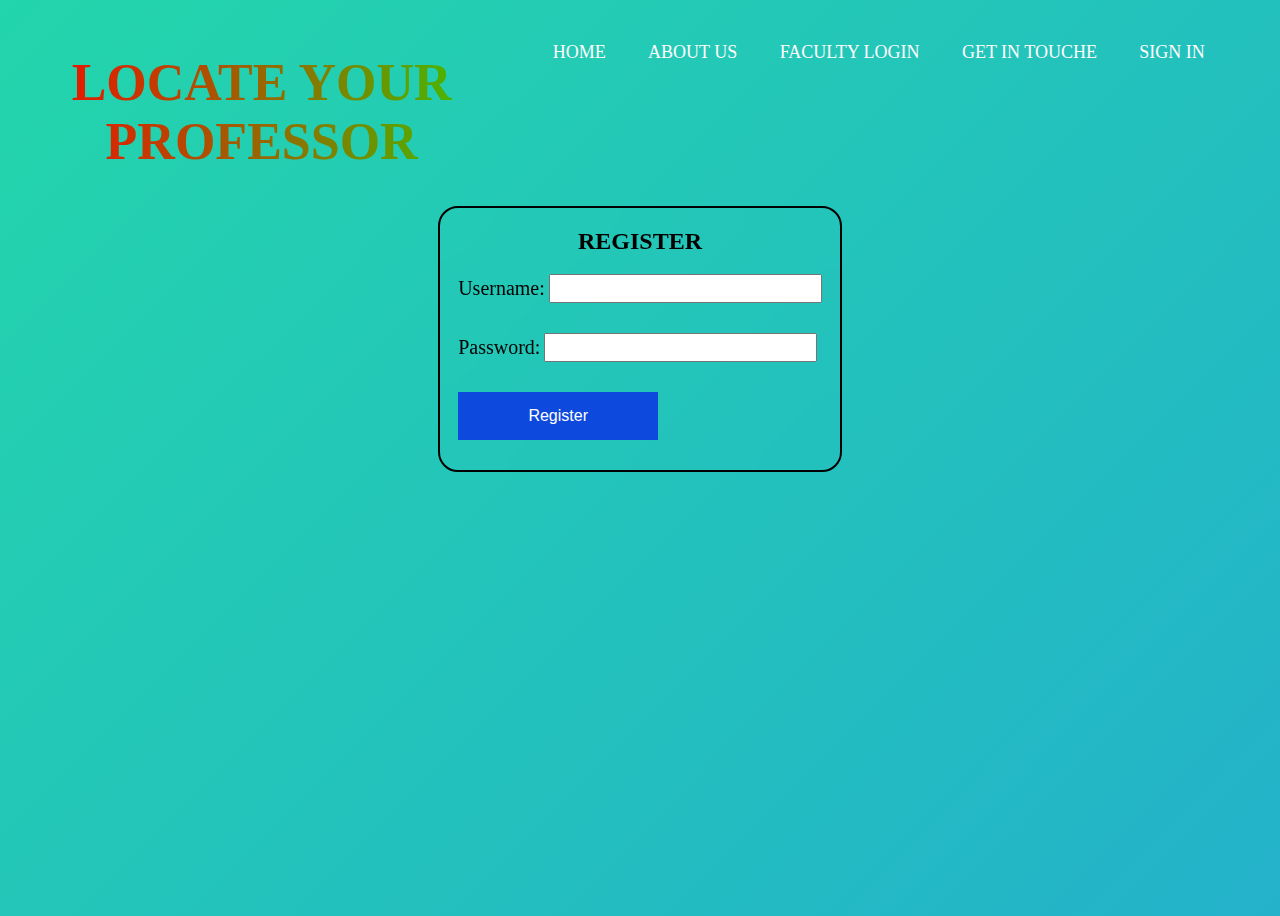
<file: front-end/index.html>
<!DOCTYPE html>
<html lang="en">

<head>
  <meta charset="UTF-8">
  <title>Login/Register</title>
  <link rel="stylesheet" href="css/stylesAA.css">
</head>

<body>
  <nav>
    <h1 class="title1">LOCATE YOUR PROFESSOR</h1>
    <div class="menu-bar">

      <ul>
        <li><a href="homepage.html">HOME</a></li>
        <li><a href="aboutus.html">ABOUT US</a></li>
        <li><a href="login.html">FACULTY LOGIN</a></li>
        
        <li class="dropdown">
          <a href="#" class="contact-link">GET IN TOUCHE</a>
          <div class="dropdown-content">
            <div class="dropdown-content">
              <a href="mailto:amrithshet@icloud.com">Email: amrithshet@icloud.com</a>
              <p class="phone">Phone: +91 6363531509</p>
              <a href="https://maps.app.goo.gl/hfHu8WZr4VwQta9r6">Address: Mangaluru, Karnataka
                575002</a>
            </div>

        </li>
        <li><a href="studentlogin.html">SIGN IN</a></li>
      </ul>
    </div>
  </nav>
  <div class="container">
    <div class="wrapper">
      <div>
        <h2 align="center">REGISTER</h2>
        <form id="registerForm" onsubmit="handleSubmit(event)">
          <label for="registerUsername" class="cont">Username:</label>
          <input type="text" id="registerUsername" name="username" required  class="cont"><br>
          <label for="registerPassword"  class="cont">Password:</label>
          <input type="password" id="registerPassword" name="password" required  class="cont"><br>
          <button type="submit"  class="cont1">Register</button>

        </form>
      </div>

    </div>
  </div>



</body>
<script>
  function handleSubmit(event) {
    event.preventDefault(); // Prevent the default form submission
    console.log('req sent');
    // Get form data
    const formData = new FormData(event.target);
    const username = formData.get('username');
    const password = formData.get('password');
    console.log('U P', username, password)
    // Example: Send form data to a server
    fetch('http://localhost:5000/register', {
      method: 'POST',
      headers: {
        'Content-Type': 'application/json'
      },
      body: JSON.stringify({ username, password })
    });
    //   .then(response => response.json())
    //   .then(data => {
    //     console.log('Form submission successful:', data);
    //     // Optionally, display a success message or redirect to another page
    //   })
    //   .catch(error => {
    //     console.error('Error submitting form:', error);
    //     // Optionally, display an error message to the user
    //   });
  }
</script>

</html>
</file>
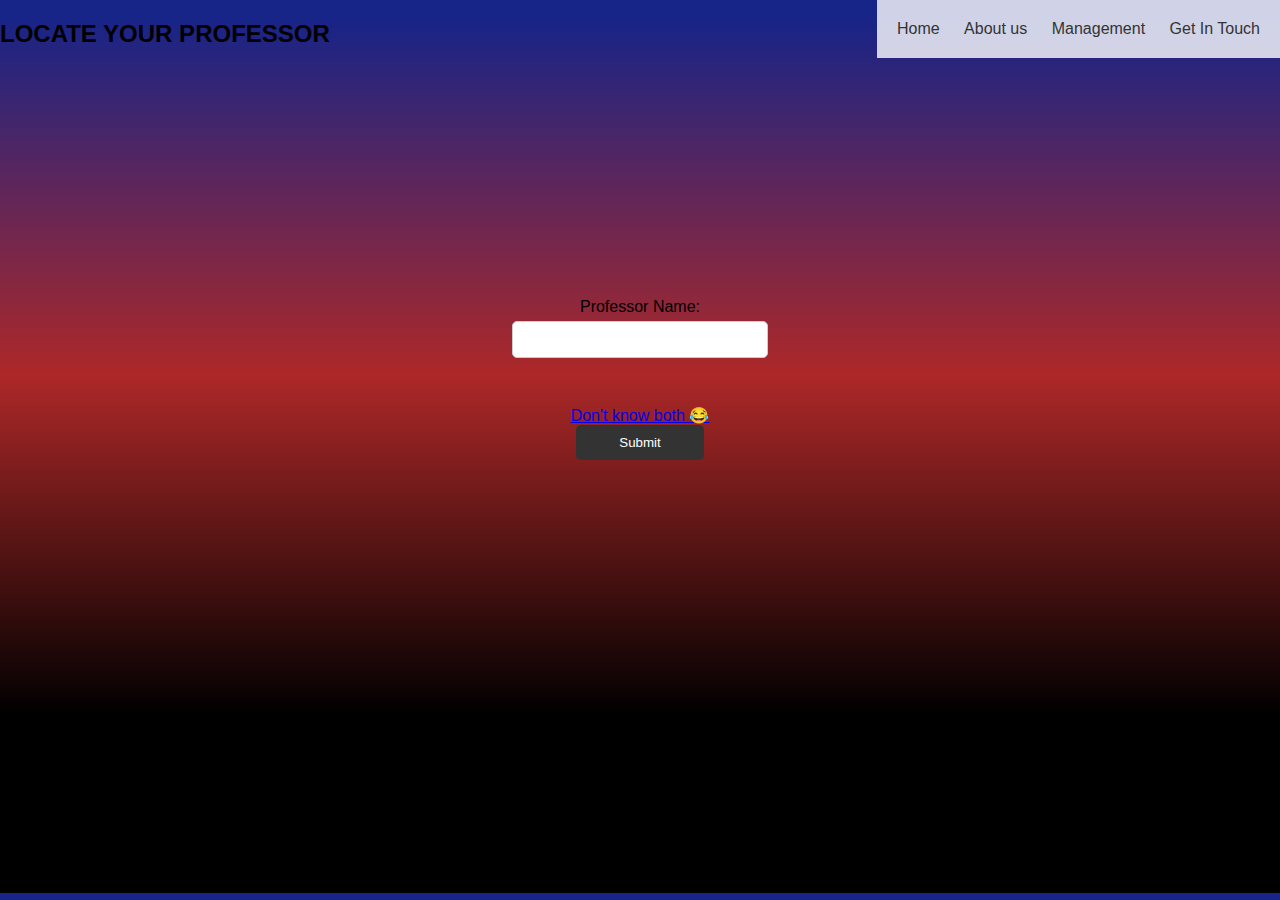
<file: front-end/search.html>
<!DOCTYPE html>
<html lang="en">

<head>
    <meta charset="UTF-8">
    <meta http-equiv="X-UA-Compatible" content="IE=edge">
    <meta name="viewport" content="width=device-width, initial-scale=1.0">
    <link href='https://unpkg.com/boxicons@2.1.4/css/boxicons.min.css' rel='stylesheet'>
    <meta name="viewport" content="width=device-width, initial-scale=1.0">
    <title>Professor Details Form</title>
    <link rel="stylesheet" type="text/css" href="css/styles.css">

</head>

<body>
    <div class="headd">
        <h2>
            LOCATE YOUR PROFESSOR
        </h2>
    </div>
    <div class="menu-bar">
        
        <ul>
            <li><a href="mainwebpage.html">Home</a></li>
            <li><a href="aboutus.html">About us</a></li>
            <li><a href="login.html">Management</a></li>
            <li class="dropdown">
                <a href="#" class="contact-link">Get In Touch</a>
                <div class="dropdown-content">
                    <div class="dropdown-content">
                        <a href="mailto:amrithshet@icloud.com">Email: amrithshet@icloud.com</a>
                        <p class="phone">Phone: +91 6363531509</p>
                        <a href="https://maps.app.goo.gl/hfHu8WZr4VwQta9r6">Address: Mangaluru, Karnataka
                            575002</a>
                    </div>
            </li>
        </ul>
    </div>
  
    
  

    <div class="content">
        <form action="http://localhost:3000/api/submit" method="post"> <!-- Specify the backend endpoint -->
            <div class="form-group">
                <label for="professor_name">Professor Name:</label>
                <input type="text" id="professor_name" name="professor_name" oninput="clearRoomNo()">
            </div> <div class="forgot">
                <br>
                <a class="forgot" href="forgot_password.html">Don't know both 😂</a> <!-- Link to Forgot Password page -->
                <br>
            </div>
            
            <input type="submit" value="Submit">
        
    </form>
</div>







</body>

</html>
</file>
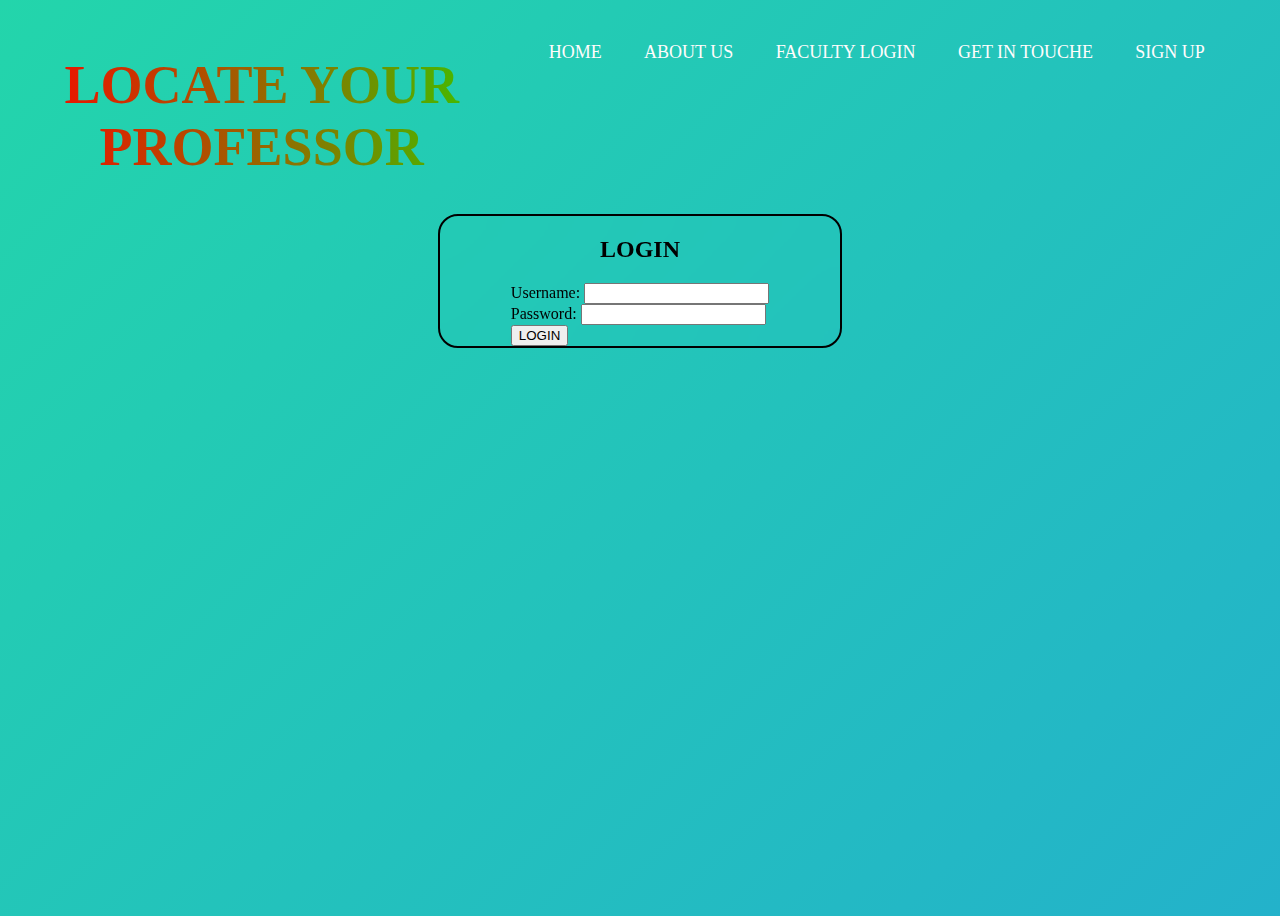
<file: front-end/studentlogin.html>
<!DOCTYPE html>
<html lang="en">

<head>
  <meta charset="UTF-8">
  <title>Login/Register</title>
  <link rel="stylesheet" href="css/studentlogin.css">
</head>

<body>
  <nav>
    <h1 class="title1">LOCATE YOUR PROFESSOR</h1>
    <div class="menu-bar">

      <ul>
        <li><a href="homepage.html">HOME</a></li>
        <li><a href="aboutus.html">ABOUT US</a></li>
        <li><a href="login.html">FACULTY LOGIN</a></li>
        
        <li class="dropdown">
          <a href="#" class="contact-link">GET IN TOUCHE</a>
          <div class="dropdown-content">
            <div class="dropdown-content">
              <a href="mailto:amrithshet@icloud.com">Email: amrithshet@icloud.com</a>
              <p class="phone">Phone: +91 6363531509</p>
              <a href="https://maps.app.goo.gl/hfHu8WZr4VwQta9r6">Address: Mangaluru, Karnataka
                575002</a>
            </div>
        </li>
        <li><a href="index.html">SIGN UP</a></li>
      </ul>
    </div>
</nav>
<div class="container">
  <div class="wrapper">
    <div>
      <h2 align="center">LOGIN</h2>
      <form id="loginForm" onsubmit="handleSubmit(event)">
        <label for="registerUsername" class="cont">Username:</label>
        <input type="text" id="registerUsername" name="username" required  class="cont"><br>
        <label for="registerPassword"  class="cont">Password:</label>
        <input type="password" id="registerPassword" name="password" required  class="cont"><br>
        <button type="submit"  class="cont1">LOGIN</button>

      </form>
    </div>

  </div>
</div></body>
<script>
    function handleSubmit(event) {
      event.preventDefault(); // Prevent the default form submission
      
      // Get form data
      const formData = new FormData(event.target);
      const username = formData.get('username');
      const password = formData.get('password');
      
      // Send form data to the server
      fetch('http://localhost:5000/login', {
        method: 'POST',
        headers: {
          'Content-Type': 'application/json'
        },
        body: JSON.stringify({ username, password })
      })
      .then(response => {
        if (response.ok) {
          // Redirect to another page
          window.location.href = 'dashboard.html'; // Change 'dashboard.html' to the desired URL
        } else {
          // Optionally, display an error message to the user
          console.error('Login failed');
        }
      })
      .catch(error => {
        console.error('Error submitting form:', error);
        // Optionally, display an error message to the user
      });
    }
  </script></html>
</file>
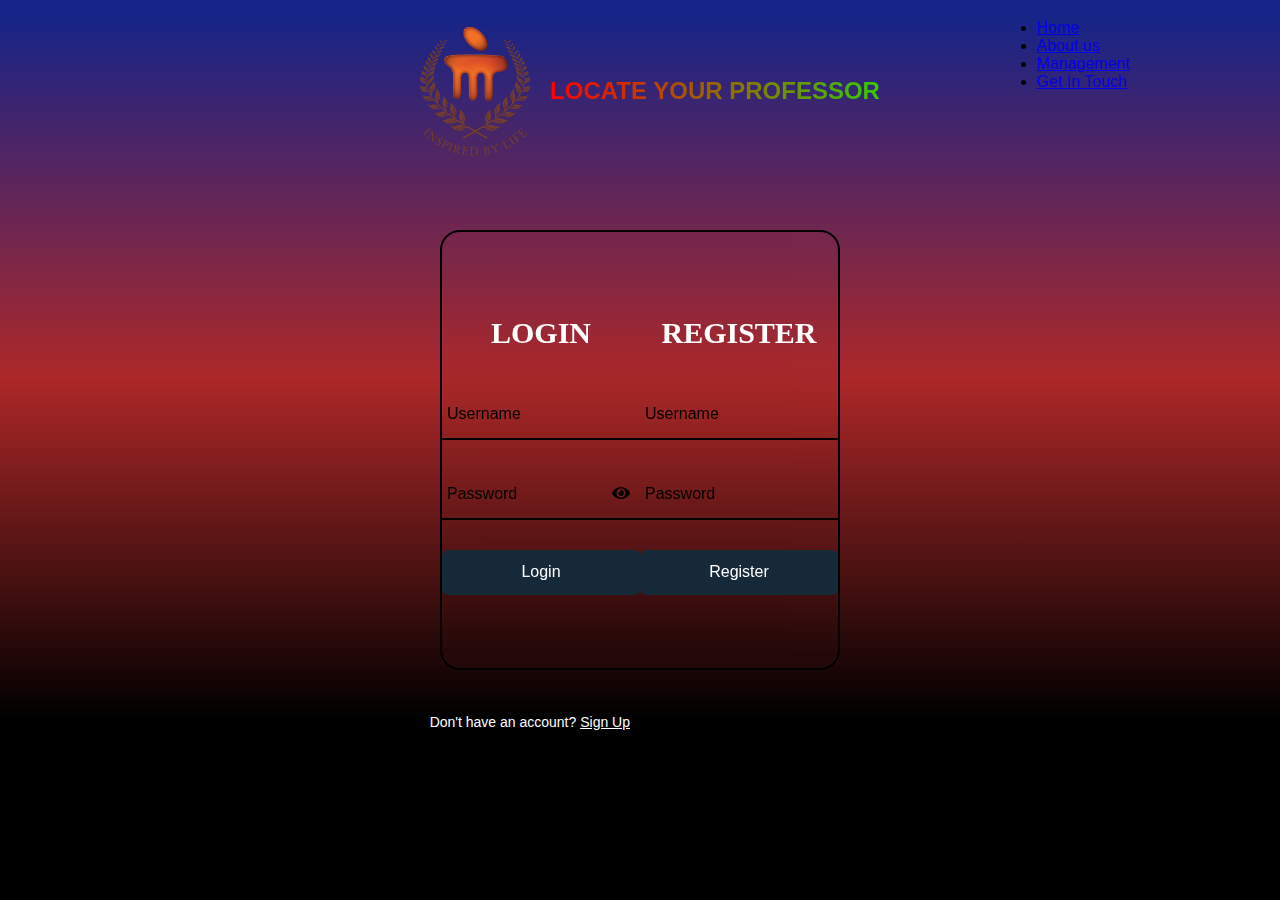
<file: server/mainwebpage (1) - Copy.html>
<!DOCTYPE html>
<html lang="en">
<head>  
    <meta charset="UTF-8">
    <meta name="viewport" content="width=device-width, initial-scale=1.0">
    <title>CSS Login Page Template - W3jar.Com</title>
    <link href="https://fonts.googleapis.com/css2?family=Muli:wght@400;700&display=swap" rel="stylesheet">
    <link rel="stylesheet" href="styles.css">
    <link rel="stylesheet" href="https://cdnjs.cloudflare.com/ajax/libs/font-awesome/5.15.4/css/all.min.css">
    <style>
        .srouce{
            text-align: center;
            color: #ffffff;
            padding: 10px;
        }
         .password-toggle {
            position: absolute;
            top: 50%;
            right: 10px;
            transform: translateY(-50%);
            cursor: pointer;
        }
    </style>
     <style>
        .srouce {
            text-align: center;
            color: #ffffff;
            padding: 10px;
        }
        .password-toggle {
            position: absolute;
            top: 50%;
            right: 10px;
            transform: translateY(-50%);
            cursor: pointer;
        }
    </style>
</head>
<body>
    
    <div class="menu-bar1">
        <div class="logo">
            <img src="manipallogo.jpg" alt="Image" class="side-image2">
            <h2 class="titleofpage">LOCATE YOUR PROFESSOR</h2>
        </div>
    </div>
        <nav class="men">
            <ul>
                <li class="links"><a class"home" href="mainwebpage.html">Home</a></li>
                <li class="links"><a href="aboutus.html">About us</a></li>
                <li class="links"><a href="login.html">Management</a></li>
                <li class="dropdown">
                    <a href="#" class="contact-link">Get In Touch</a>
                    <div class="dropdown-content">
                        <div class="dropdown-content">
                            <a href="mailto:amrithshet@icloud.com">Email: amrithshet@icloud.com</a>
                            <p class="phone">Phone: +91 6363531509</p>
                            <a href="https://maps.app.goo.gl/hfHu8WZr4VwQta9r6">Address: Mangaluru, Karnataka
                                575002</a>
                        </div>
                </li>
            </ul>
        </nav>
    

        
             
    
    
    
 <div class="main-container">
    <div class="wrapper">
        <form action="" class="the-form" id="login-form">
            <div class="form-header">
                LOGIN
            </div>
            <div class="input-box">
                <input type="text" id="username" required>
                <label for="username">Username</label>
            </div>
            <div class="input-box">
                <input type="password" id="password" required>
                <label for="password">Password</label>
                <span class="password-toggle" onclick="togglePasswordVisibility()"><i class="fa fa-eye"></i></span>
            </div>
            <button type="submit" class="btn">Login</button>
        </form>

        <form action="" class="the-form" id="register-form" >
            <div class="form-header">
                REGISTER
            </div> <div class="input-box">
                <input type="text" id="fullname" required>
                <label for="fullname">Username</label>
            </div>
           
            <div class="input-box">
                <input type="password" id="password" required>
                <label for="password">Password</label>

            </div>
            <button type="submit" class="btn">Register</button>
        </form>
    </div><!-- FORM BODY-->
    <script>
        function togglePasswordVisibility(formId) {
            var passwordField = document.getElementById(formId).querySelector("#password");
            var icon = document.getElementById(formId).querySelector(".password-toggle i");
            
            if (passwordField.type === "password") {
                passwordField.type = "text";
                icon.classList.remove("fa-eye");
                icon.classList.add("fa-eye-slash");
            } else {
                passwordField.type = "password";
                icon.classList.remove("fa-eye-slash");
                icon.classList.add("fa-eye");
            }
        }
    </script>
    
    </div>
    
    <div class="form-footer">
        <div>
            <span>Don't have an account?</span> <a href="#" onclick="switchForm()">Sign Up</a>
        </div>
    </div><!-- FORM FOOTER -->
</div><!-- FORM CONTAINER -->
</div>

<script>
function switchForm() {
    const loginForm = document.getElementById("login-form");
    const registerForm = document.getElementById("register-form");

    if (loginForm.style.display === "none") {
        loginForm.style.display = "block";
        registerForm.style.display = "none";
    } else {
        loginForm.style.display = "none";
        registerForm.style.display = "block";
    }
}
</script>
<script>
    function togglePasswordVisibility() {
        var passwordField = document.getElementById("password");
        var icon = document.querySelector(".password-toggle i");
        
        if (passwordField.type === "password") {
            passwordField.type = "text";
            icon.classList.remove("fa-eye");
            icon.classList.add("fa-eye-slash");
        } else {
            passwordField.type = "password";
            icon.classList.remove("fa-eye-slash");
            icon.classList.add("fa-eye");
        }
    }
</script>
</body>
</html>
</file>
<file: front-end/css/stylesAA.css>
body {
    
   
  overflow: hidden;
}
body {
background: linear-gradient(-45deg, #ee7752, #e73c3c, #23a6d5, #23d5ab);
background-size: 400% 400%;
animation: gradient 10s ease infinite;
height: 100vh;
}

@keyframes gradient {
0% {
  background-position: 0% 50%;
}
50% {
  background-position: 100% 50%;
}
100% {
  background-position: 0% 50%;
}
}
.menu-bar {
  display: flex;
  top: 0px;
  left: 0%;
  background-color: rgba(10, 9, 7, 0);
  width: 100%;
  padding: 1rem;
  justify-content: flex-end;
}
.menu-bar ul {
  margin: 0;
  padding: 1vh 0;
  text-align: center;
}

.menu-bar ul li {
  display: inline-block;
  margin-right: 1vw;
}

.menu-bar ul li:last-child {
  margin-right: 3vw;
}

.menu-bar ul li a {
  display: block;
  color: #fffcfc;
  text-decoration: none;
  font-size: 2vh;
  position: relative;
  padding: 1vh 1vw;
}
.menu-bar ul li a:hover:after {
  content: '';
  position: absolute;
  bottom: 0;
  left: 50%;
  width: 70%;
  height: 2px;
  background-color: #b14e4e;
  border-radius: 2px;
  transform: translateX(-50%);
}

.dropdown {
  position: relative;
}

.phone {
  color: #fffcff;
  font-size: 2.5vh;
}

.dropdown-content {
  display: none;
  position: absolute;
  top: 100%;
  left: 0;
  background-color: #33333300;
  min-width: 160px;
  z-index: 1;
}

.dropdown-content a {
  display: block;
  padding: 1vh 1vw;
  color: #fff;
  text-decoration: none;
}

.dropdown-content a:hover {

  color: #fff;
}

.dropdown:hover .dropdown-content {
  display: block;
}


nav{
  display: flex;
  justify-content: space-between;
}
.cont{
  margin-bottom:30px;
  font-size: 20px;
}
.cont1{
  margin-bottom:30px;
  font-size: 20px;
  
  width: 200px;
}

.cont1 {
  background-color: #0e49de; /* Green */
  border: none;
  color: white;
  padding: 15px 32px;
  text-align: center;
  text-decoration: none;
  display: inline-block;
  font-size: 16px;
 
  cursor: pointer;
  
  transition: background-color 0.3s ease; /* Add transition for smoother hover effect */
}

/* Add hover effect */
.cont1:hover {
  background-color: #45a049; /* Darker green */
}

.title1
{
  color: white;
  padding-top: 10px;
  width: 70%;
  font-size: 52px;
}

.container{
  display: flex;
  align-items: center;
  justify-content: center;
}

.wrapper {
  position: relative;
  width: 400px;
  height: 100%;
  border: 2px solid black;
  border-radius: 20px;
  backdrop-filter: blur(20px);
  display: flex;
  justify-content: center;
  align-items: center;
  transition: height 0.2s;
  overflow: hidden;
}


.title1{
  background: linear-gradient(to right, #ff0000, #00ff00, #0000ff, #ffffff, #050500);
  /* Change colors as needed */
  background-size: 500% 100%;
  /* Adjust size based on the number of colors */
  animation: colorChange 10s linear infinite;
  /* Change the duration (5s) and timing function as needed */
  -webkit-background-clip: text;
  background-clip: text;
  color: transparent;
  font-weight: bold;
  text-align: center;
  margin-left: 0px;
}
</file>
<file: front-end/css/styles.css>
body {
    min-height: 97vh;
    background: rgb(253, 219, 218);
    background: linear-gradient(
        0deg,
        rgb(0, 0, 0) 20%,
        rgb(173, 40, 40) 58%,
        rgb(23, 36, 136) 98%
    );
    margin: 0;
    font-family: Arial, sans-serif;
}

.menu-bar {
    position: absolute;
    top: 0;
    right: 0;
    background-color: rgba(255, 255, 255, 0.8); /* Example background color */
    padding: 20px; /* Adjust padding as needed */
}

.menu-bar ul {
    list-style-type: none;
    margin: 0;
    padding: 0;
}

.menu-bar ul li {
    display: inline-block;
    margin-left: 20px; /* Adjust margin between menu items as needed */
}

.menu-bar ul li:first-child {
    margin-left: 0; /* Remove margin from the first menu item */
}

.menu-bar ul li a {
    color: #333; /* Example text color */
    text-decoration: none;
}

.dropdown-content {
    display: none;
    position: absolute;
    background-color: #f9f9f9;
    min-width: 200px;
    z-index: 1;
    box-shadow: 0px 8px 16px 0px rgba(0,0,0,0.2);
    padding: 10px;
}

.dropdown-content a {
    display: block;
    color: #333;
    text-decoration: none;
    margin-bottom: 10px;
}

.dropdown:hover .dropdown-content {
    display: block;
}

.header-container {
    text-align: center;
    padding: 50px 0; /* Increase header size */
}


.content {
    text-align: center; /* Center form contents */
    margin-top: 250px; /* Adjust margin as needed */
}

.form-group {
    margin-bottom: 20px;
}

label {
    display: block;
    margin-bottom: 5px;
}

input[type="text"], input[type="password"] {
    width: 20%;
    padding: 10px;
    margin-bottom: 10px;
    border: 1px solid #ccc;
    border-radius: 5px;
    box-sizing: border-box;
}

input[type="submit"] {
    width: 10%;
    padding: 10px;
    background-color: #333;
    color: #fff;
    border: none;
    border-radius: 5px;
    cursor: pointer;
}

input[type="submit"]:hover {
    background-color: #555;
}
</file>
<file: front-end/css/studentlogin.css>
body {
    
   
  overflow: hidden;
}
body {
background: linear-gradient(-45deg, #ee7752, #e73c3c, #23a6d5, #23d5ab);
background-size: 400% 400%;
animation: gradient 15s ease infinite;
height: 100vh;
}
@keyframes gradient {
  0% {
    background-position: 0% 50%;
  }
  50% {
    background-position: 100% 50%;
  }
  100% {
    background-position: 0% 50%;
  }
  }
  .menu-bar {
    display: flex;
    top: 0px;
    left: 0%;
    background-color: rgba(10, 9, 7, 0);
    width: 100%;
    padding: 1rem;
    justify-content: flex-end;
  }
  .menu-bar ul {
    margin: 0;
    padding: 1vh 0;
    text-align: center;
  }
  
  .menu-bar ul li {
    display: inline-block;
    margin-right: 1vw;
  }
  
  .menu-bar ul li:last-child {
    margin-right: 3vw;
  }
  
  .menu-bar ul li a {
    display: block;
    color: #fffcfc;
    text-decoration: none;
    font-size: 2vh;
    position: relative;
    padding: 1vh 1vw;
  }
  .menu-bar ul li a:hover:after {
    content: '';
    position: absolute;
    bottom: 0;
    left: 50%;
    width: 70%;
    height: 2px;
    background-color: #b14e4e;
    border-radius: 2px;
    transform: translateX(-50%);
  }
  
  .dropdown {
    position: relative;
  }
  
  .phone {
    color: #fffcff;
    font-size: 2.5vh;
  }
  
  .dropdown-content {
    display: none;
    position: absolute;
    top: 100%;
    left: 0;
    background-color: #33333300;
    min-width: 160px;
    z-index: 1;
  }
  
  .dropdown-content a {
    display: block;
    padding: 1vh 1vw;
    color: #fff;
    text-decoration: none;
  }
  
  .dropdown-content a:hover {
  
    color: #fff;
  }
  
  .dropdown:hover .dropdown-content {
    display: block;
  }
  
  
  nav{
    display: flex;
    justify-content: space-between;
  }
  .title1
  {
    color: white;
    padding-top: 10px;
    width: 70%;
    font-size: 54px;
  }
  
  .container{
    display: flex;
    align-items: center;
    justify-content: center;
  }
  
  .wrapper {
    position: relative;
    width: 400px;
    height: 100%;
    border: 2px solid black;
    border-radius: 20px;
    backdrop-filter: blur(20px);
    display: flex;
    justify-content: center;
    align-items: center;
    transition: height 0.2s;
    overflow: hidden;
  }
  
  
  .title1{
    background: linear-gradient(to right, #ff0000, #00ff00, #0000ff, #ffffff, #050500);
    /* Change colors as needed */
    background-size: 500% 100%;
    /* Adjust size based on the number of colors */
    animation: colorChange 10s linear infinite;
    /* Change the duration (5s) and timing function as needed */
    -webkit-background-clip: text;
    background-clip: text;
    color: transparent;
    font-weight: bold;
    text-align: center;
    margin-left: 0px;
  }
</file>
<file: server/styles.css>
* {
  margin: 0;
  padding: 0;
  box-sizing: border-box;
  font-family: "Poppins", sans-serif;
}



body {
  display: flex;
  min-height: 100vh;
  background: rgb(253, 219, 218);
  background: linear-gradient(
    0deg,
    rgb(0, 0, 0) 20%,
    rgb(173, 40, 40) 58%,
    rgb(23, 36, 136) 98%
  );
  justify-content: center;
  align-items: center;
}
.side-image2 {
  width: 150px;
  height: auto;
  padding-right: 20px;
}

.menu-bar1 {
  position: fixed;
  display: flex;
  top: 0px;
  left: 0%;
  background-color: rgba(10, 9, 7, 0);
  justify-content: center;
  width: 100%;
  padding: 1rem;
  
}
.logo {
  display: flex;
  align-items: center;
  justify-content: center;
}



.menu-bar ul {
  
  margin: 0;
  padding: 1vh 0;
  text-align: center;
}

.menu-bar ul li {
  display: inline-block;
  margin-right: 0vw; /* Adjusted margin */
}

.menu-bar ul li:last-child {
  margin-right: 0;
}

.menu-bar ul li a {
  display: block; /* Changed from block to inline-block */
  color: #fffcfc;
  text-decoration: none;
  font-size: 3.5vh; /* Reduced font size */
  position: relative;
  padding: 2vh 3vw; /* Added position relative for pseudo-element */
}

.menu-bar ul li a:hover {
  background-color: transparent; /* Removed background color */
  transform: none; /* Removed transform */
}

.menu-bar ul li a:hover:after {
  content: ''; /* Added pseudo-element */
  position: absolute;
  bottom: 0;
  left: 50%;
  width: 70%; /* Adjusted width */
  height: 2px;
  background-color: #b14e4e;
  border-radius: 2px; /* Added border-radius for a smooth effect */
  transform: translateX(-50%);
}

.dropdown {
  position: relative;
}

.phone {
  color: #fffcff;
  font-size: 2.5vh; /* Adjust font size using relative units */
}

.dropdown-content {
  display: none;
  position: absolute;
  top: 100%; /* Position the dropdown above the menu bar */
  left: 0;
  background-color: #33333300;
  min-width: 160px;
  z-index: 1;
}

.dropdown-content a {
  display: block;
  padding: 1vh 1vw; /* Adjust padding using relative units */
  color: #fff;
  text-decoration: none;
}

.dropdown-content a:hover {
  background-color: #555;
  color: #fff;
}

.dropdown:hover .dropdown-content {
  display: block;


}


.side-image2 {
  left: 0px;
  width: 150px; /* Adjust the width as needed */
  height: auto; /* Maintain aspect ratio */
  padding-right: 0px;
}

.titleofpage {
  
  background: linear-gradient(to right, #ff0000, #00ff00, #0000ff, #ffffff, #050500);
  /* Change colors as needed */
  background-size: 500% 100%;
  /* Adjust size based on the number of colors */
  animation: colorChange 10s linear infinite;
  /* Change the duration (5s) and timing function as needed */
  -webkit-background-clip: text;
  background-clip: text;
  color: transparent;
  font-size: 1.5rem;
  font-weight: bold;
  text-align: center;
  margin-left: 0px;

}
h2 {
 
  top:100px;
  left:0;
  text-emphasis: none;
    font-size: 30px;
    font-family: Algerian, sans-serif;
    /* Apply Algerian font style */
    font-weight: bold;
    /* Make it bold */
    font-size: 800px;
    
      
 
}


.wrapper {
  position: relative;
  width: 400px;
  height: 440px;
  border: 2px solid black;
  border-radius: 20px;
  backdrop-filter: blur(20px);
  display: flex;
  justify-content: center;
  align-items: center;
  transition: height 0.2s;
  overflow: hidden;
}
.wrapper.active {
  height: 520px;
}
.wrapper .form-box {
  width: 100%;
  padding: 40px;
}
.wrapper .form-box.login {
  transition: transform 0.18s ease;
  transform: translateX(0);
}
.wrapper.active .form-box.login {
  transition: none;
  transform: translateX(-400px);
}
.wrapper .form-box.register {
  position: absolute;
  transition: none;
  transform: translateX(400px);
}
.wrapper.active .form-box.register {
  transition: transform 0.18s ease;
  transform: translateX(0);
}
.wrapper .icon-close {
  position: absolute;
  top: 0;
  right: 0;
  width: 45px;
  height: 45px;
  /* background: #162938; */
  font-size: 2em;
  color: black;

  display: flex;
  justify-content: center;
  align-items: center;
  border-radius: 50px;
}

.form-box h2 {
  font-size: 2em;
  color: black;
  text-align: center;
}
.form-header {
  font-family:Georgia, 'Times New Roman', Times, serif;
  font-size: 30px; /* Adjust the font size as needed */
  font-weight: bold; /* Optionally, make the text bold */
  text-align: center; /* Optionally, center align the text */
  padding: 10px 0; /* Optionally, add padding for spacing */
  margin-bottom: 20px; /* Optionally, add margin for spacing */
  color: #ffffff; /* Optionally, change the text color */
}

.form-footer {
  position: absolute;
  bottom: 170px; /* Adjust bottom position as needed */
  right: 650px;
  width: calc(100% - 80px); /* Adjust width as needed */
  text-align: right;
}


.form-footer div {
  font-size: 14px;
  color: #ffffff;
}

.form-footer div a {
  color: #ffffff;
  text-decoration: underline;
  cursor: pointer;
}

.form-footer div a:hover {
  color: #ffcc00;
}

.input-box {
  position: relative;
  width: 100%;
  height: 50px;
  border-bottom: 2px solid black;
  margin: 30px 0;
}
.input-box label {
  position: absolute;
  top: 50%;
  left: 5px;
  transform: translateY(-50%);
  font-size: 1em;
  color: black;
  font-weight: 500;
  pointer-events: none;
  transition: 0.5s;
}
.input-box input:focus ~ label,
.input-box input:valid ~ label {
  top: -5px;
}
.input-box input {
  width: 100%;
  height: 100%;
  background: transparent;
  border: none;
  outline: none;
  font-size: 1em;
  color: black;
  font-weight: 600;
  padding: 0 35px 0 5px;
}
.input-box .icon {
  position: absolute;
  right: 8px;
  font-size: 1.2em;
  color: black;
  line-height: 57px;
}
.remember-forgot {
  font-size: 0.9em;
  color: black;
  font-weight: 500;
  margin: -15px 0 15px;
  display: flex;
  justify-content: space-between;
}
.remember-forgot label input {
  accent-color: #162938;
  margin-right: 3px;
}
.remember-forgot  {
  color: #162938;
  text-decoration: none;
}
.remember-forgot a:hover {
  text-decoration: underline;
}
.btn {
  width: 100%;
  height: 45px;
  background: #162938;
  border: none;
  outline: none;
  color: white;
  border-radius: 6px;
  cursor: pointer;
  font-size: 1em;
  font-weight: 500;
}
.login-register {
  font-size: 0.9em;
  color: #162938;
  text-align: center;
  font-weight: 500;
  margin: 25px 0 10px;
}

.login-register {
  color: #162938;
  text-decoration: none;
  font-weight: 600;
}
.login-register :hover {
  text-decoration: underline;
}


  .men{
    position: fixed;
    top: 10px;
    color: #050500;
    left: 80%; /* Push to the top right corner */
    width: auto; /* Adjust width as needed */
    background-color: rgba(10, 9, 7, 0); /* Adjust alpha value as needed */
    padding: 1vh 1vw; /* Adjust padding as needed */
}
</file>
